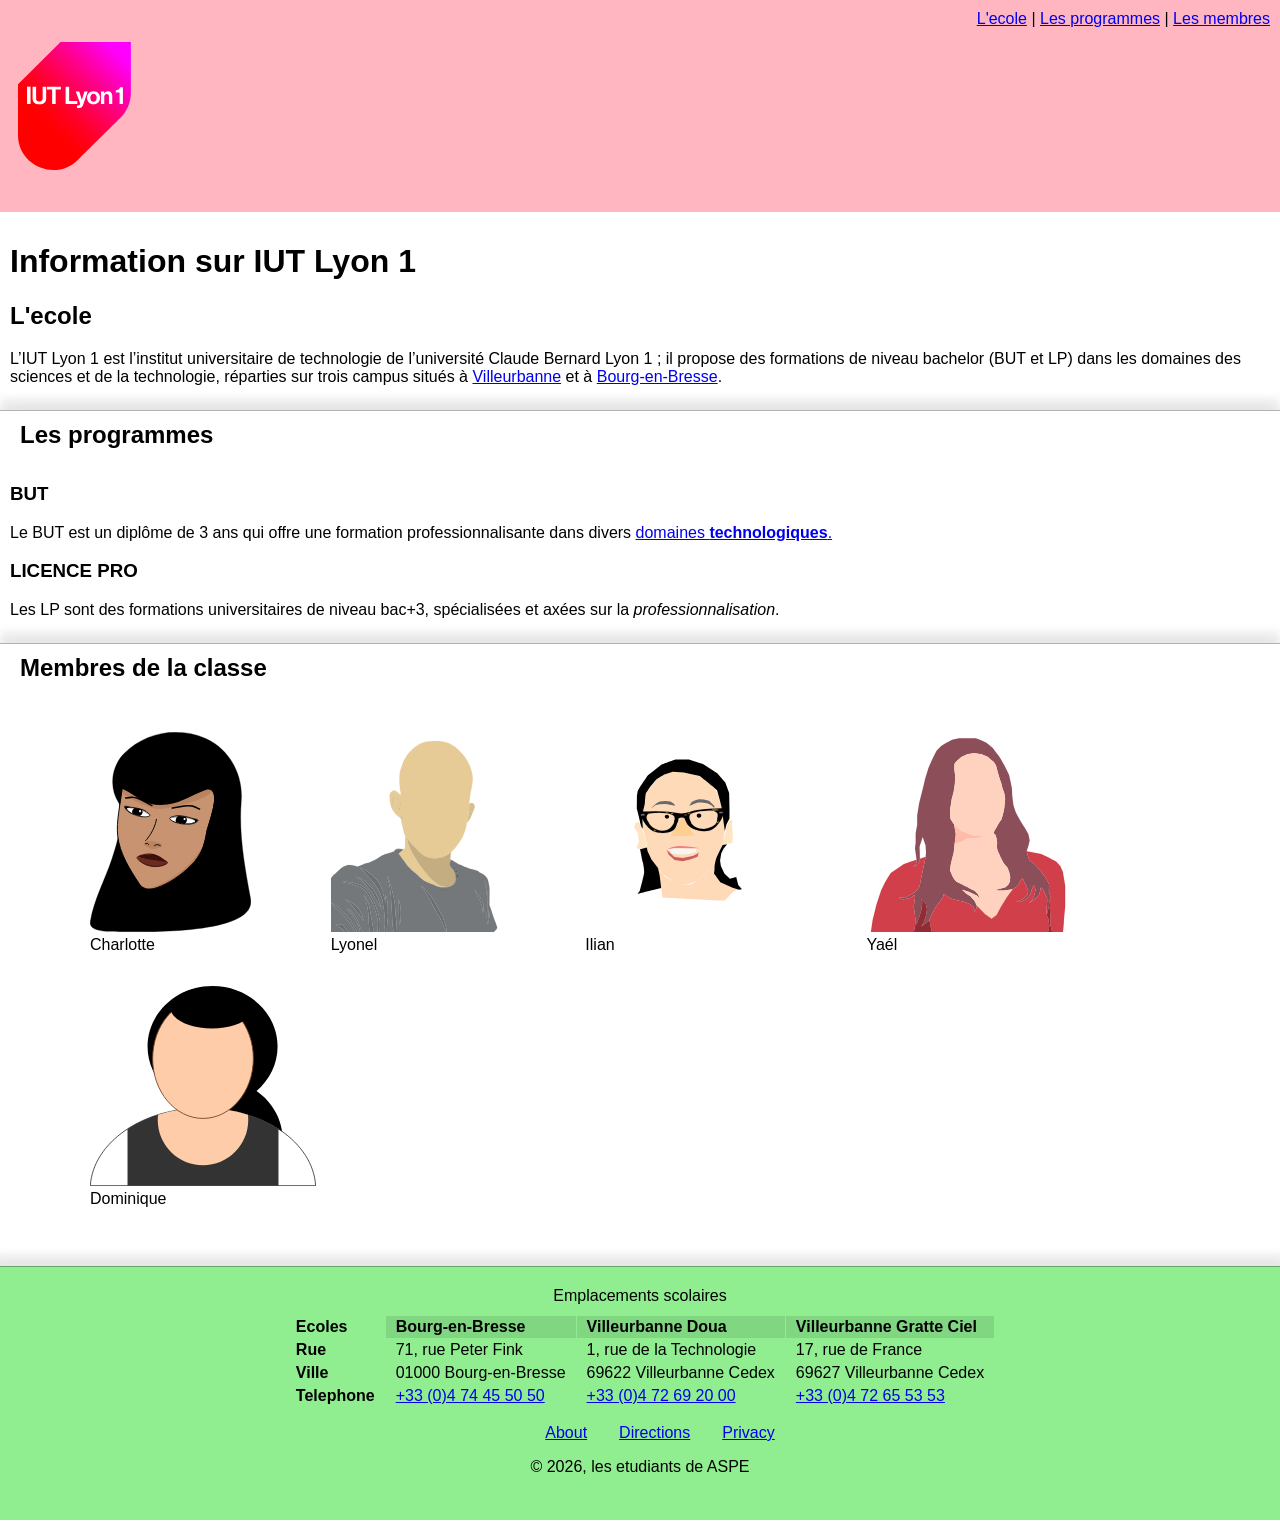
<file: index.html>
<!DOCTYPE html>
<html lang="fr-FR">
  <head>
    <meta charset="UTF-8">
    <title>IUT Lyon 1</title>
    <link rel="stylesheet" href="assets/styles.css" />
  </head>
  <body>
  <header>
    <img src="assets/iut_logo.svg" alt="IUT Lyon 1" />
    <nav>
      <a href="#school">L'ecole</a> | 
      <a href="#programs">Les programmes</a> | 
      <a href="#members">Les membres</a> 
    </nav>
  </header>
   <main id="top">
    <h1>Information sur IUT Lyon 1</h1>
    <h2 id="school">L'ecole</h2>
    <p>L’IUT Lyon 1 est l’institut universitaire de technologie de l’université Claude Bernard Lyon 1 ; il propose des formations de niveau bachelor (BUT et LP) dans les domaines des sciences et de la technologie, réparties sur trois campus situés à <a href="#vAddr">Villeurbanne</a> et à <a href="#bAddr">Bourg-en-Bresse</a>.</p>
    <h2 id="programs">Les programmes</h2>
    <h3>BUT</h3>
    <p>Le BUT est un diplôme de 3 ans qui offre une formation professionnalisante dans divers <a href="https://example.com">domaines <strong>technologiques</strong>.</a></p>
    <h3>LICENCE PRO</h3>
    <p>Les LP sont des formations universitaires de niveau bac+3, spécialisées et axées sur la <em>professionnalisation</em>.</p>
    <h2 id="members">Membres de la classe</h2>
    <ul>
      <li>
        <figure>
          <img src="photos/female2.svg" alt="femme avec hijab" />
          <figcaption>Charlotte</figcaption>
        </figure>
      </li>
      <li>
        <figure>
          <img src="photos/person2.svg" alt="personne sans cheveux" />
          <figcaption>Lyonel</figcaption>
        </figure>
      </li>
      <li>
        <figure>
          <img src="photos/person3.svg" alt="personne avec cheveux blond" />
          <figcaption>Ilian</figcaption>
        </figure>
      </li>
      <li>
        <figure>
          <img src="photos/person4.svg" alt="personne avec cheveux brun long" />
          <figcaption>Yaél</figcaption>
        </figure>
      </li>
      <li>
        <figure>
          <img src="photos/person5.svg" alt="personne avec cheveux noir" />
          <figcaption>Dominique</figcaption>
        </figure>
      </li>
    </ul>
  </main>
    <footer>
      <table>
        <caption>Emplacements scolaires</caption>
        <thead>
          <tr>
           <th>Ecoles</th>
            <th id="bAddr">
              Bourg-en-Bresse
            </th>
            <th id="vAddr">
              Villeurbanne Doua
            </th> 
            <th>Villeurbanne Gratte Ciel</th>
          </tr> 
        </thead>
        <tbody>
          <tr>
            <th scope="row">Rue</th>
            <td>
              71, rue Peter Fink
            </td>
            <td>
              1, rue de la Technologie
            </td>
            <td>
              17, rue de France 
            </td>
          </tr>
          <tr>
            <th scope="row">Ville</th>
            <td>
              01000 Bourg-en-Bresse
            </td>
            <td>
              69622 Villeurbanne Cedex
            </td>
            <td>
              69627 Villeurbanne Cedex 
            </td>
          </tr>
          <tr>
           <th scope="row">Telephone</th>
            <td>
              <a href="tel:33474455050">+33 (0)4 74 45 50 50</a>
            </td>
            <td>
              <a href="tel:33472692000">+33 (0)4 72 69 20 00</a>
            </td>
            <td>
              <a href="tel:+33472655353">+33 (0)4 72 65 53 53</a>
            </td>
          </tr> 
        </tbody>
      </table>
      <nav>
        <ul>
            <li>
              <a href="about/index.html">About</a>
            </li>
            <li>
              <a href="directions/index.html">Directions</a>
            </li>
            <li>
              <a href="privacy/index.html">Privacy</a>
            </li>
          </ul>
      </nav>
      <p>&copy; 2026, les etudiants de ASPE</p>
      <a href="#top" class="sr-only">Accéder au contenu</a>
    </footer>
  </body>
</html>
</file>
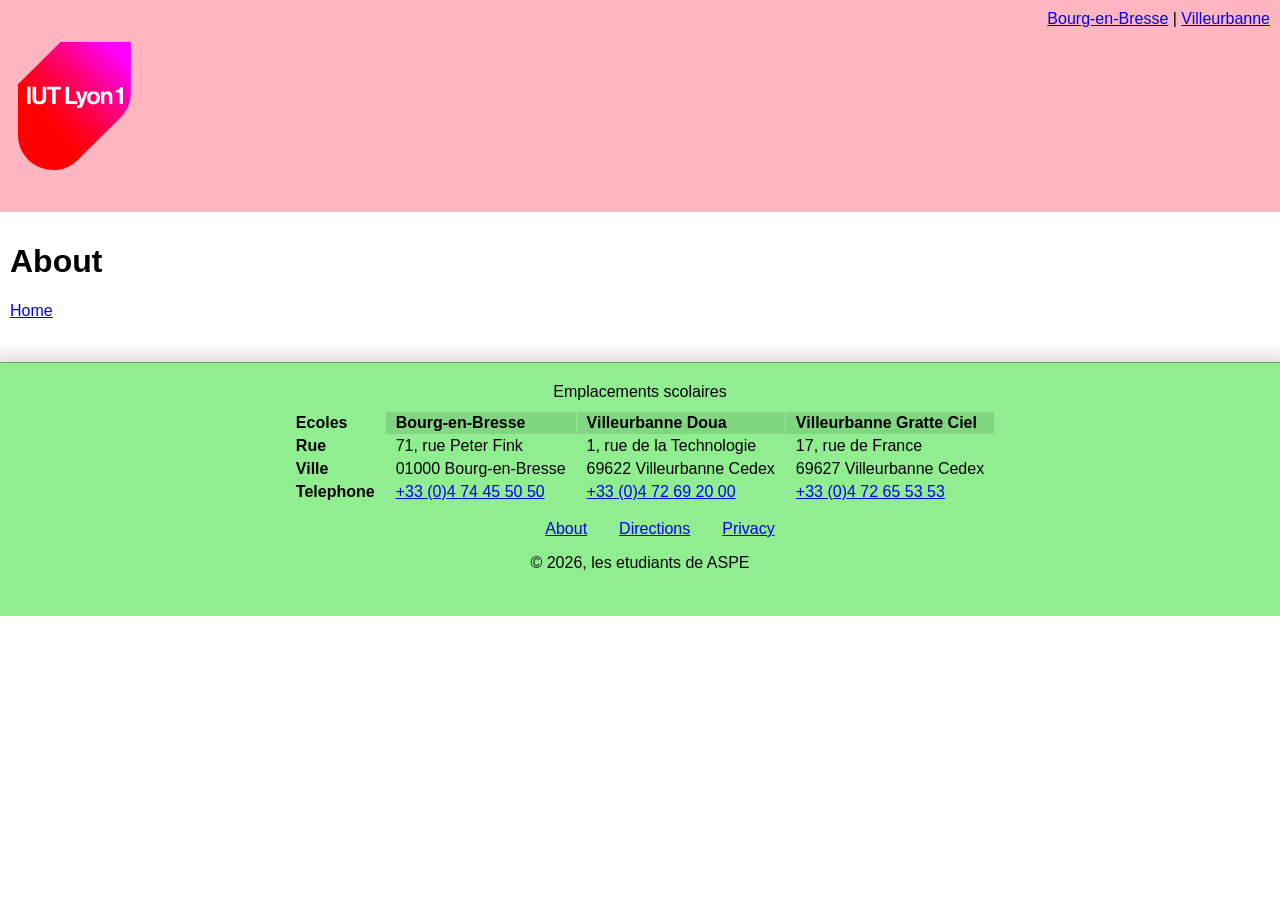
<file: about/index.html>
<!DOCTYPE html>
<html lang="fr-FR">
  <head>
    <meta charset="UTF-8">
    <title>About :: IUT Lyon 1</title>
    <link rel="stylesheet" href="../assets/styles.css" />
  </head>
  <body>
  <header>
     <a href="../index.html"><img src="../assets/iut_logo.svg" alt="IUT Lyon 1" /></a>
    <nav>
      <a href="#bAddr">Bourg-en-Bresse</a> | 
      <a href="#vAddr">Villeurbanne</a>
    </nav>
  </header>
   <main id="top">
    <h1>About</h1>
    <p><a href="../index.html">Home</a></p>
  </main>
    <footer>
      <table>
        <caption>Emplacements scolaires</caption>
        <thead>
          <tr>
           <th>Ecoles</th>
            <th id="bAddr">
              Bourg-en-Bresse
            </th>
            <th id="vAddr">
              Villeurbanne Doua
            </th> 
            <th>Villeurbanne Gratte Ciel</th>
          </tr> 
        </thead>
        <tbody>
          <tr>
            <th scope="row">Rue</th>
            <td>
              71, rue Peter Fink
            </td>
            <td>
              1, rue de la Technologie
            </td>
            <td>
              17, rue de France 
            </td>
          </tr>
          <tr>
            <th scope="row">Ville</th>
            <td>
              01000 Bourg-en-Bresse
            </td>
            <td>
              69622 Villeurbanne Cedex
            </td>
            <td>
              69627 Villeurbanne Cedex 
            </td>
          </tr>
          <tr>
           <th scope="row">Telephone</th>
            <td>
              <a href="tel:33474455050">+33 (0)4 74 45 50 50</a>
            </td>
            <td>
              <a href="tel:33472692000">+33 (0)4 72 69 20 00</a>
            </td>
            <td>
              <a href="tel:+33472655353">+33 (0)4 72 65 53 53</a>
            </td>
          </tr> 
        </tbody>
      </table>
      <nav>
        <ul>
            <li>
              <a href="../about/index.html">About</a>
            </li>
            <li>
              <a href="../directions/index.html">Directions</a>
            </li>
            <li>
              <a href="../privacy/index.html">Privacy</a>
            </li>
          </ul>
          </nav>      <p>&copy; 2026, les etudiants de ASPE</p>
      <a href="#top" class="sr-only">Accéder au contenu</a>
    </footer>
  </body>
</html>
</file>
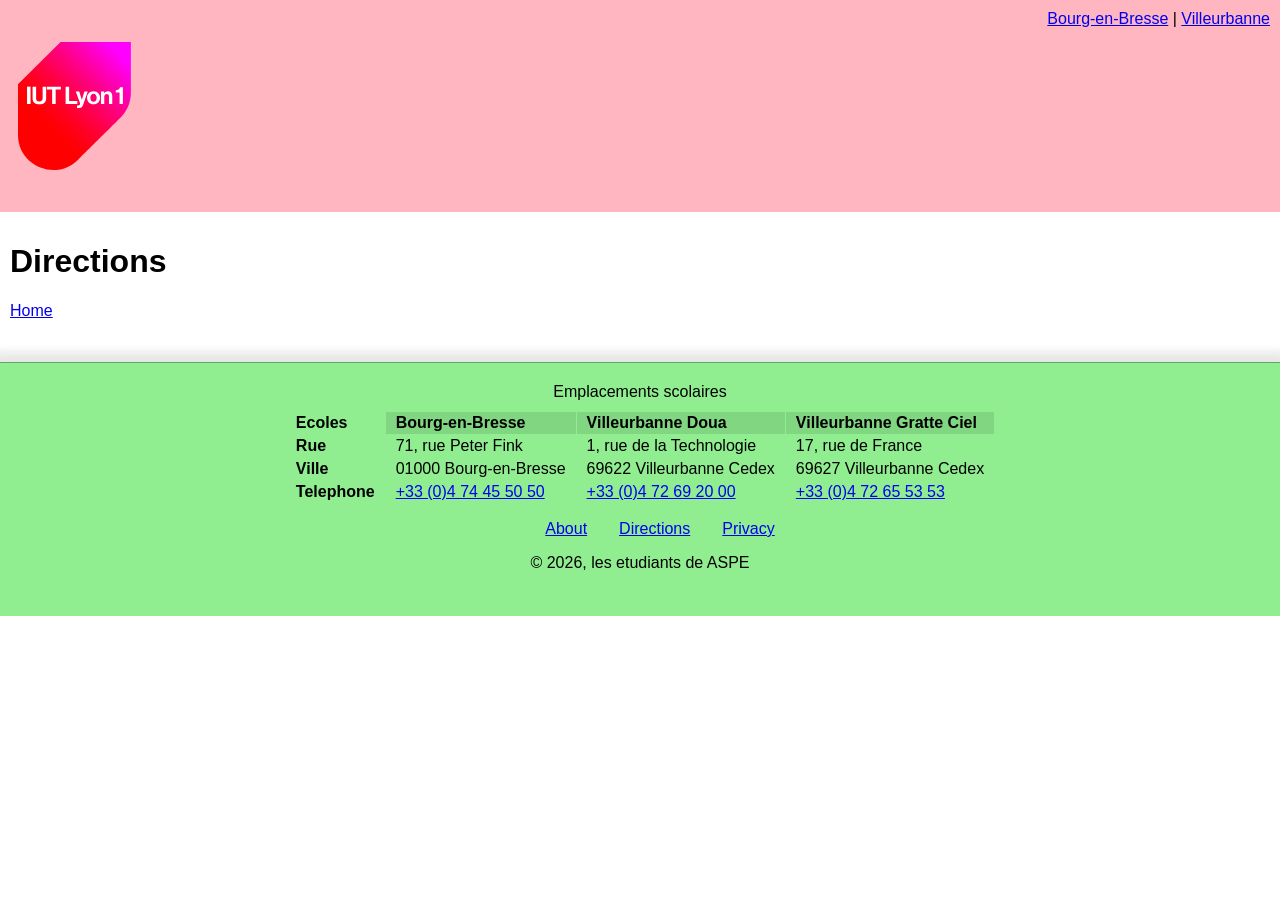
<file: directions/index.html>
<!DOCTYPE html>
<html lang="fr-FR">
  <head>
    <meta charset="UTF-8">
    <title>Directions :: IUT Lyon 1</title>
    <link rel="stylesheet" href="../assets/styles.css" />
  </head>
  <body>
  <header>
     <a href="../index.html"><img src="../assets/iut_logo.svg" alt="IUT Lyon 1" /></a>
    <nav>
      <a href="#bAddr">Bourg-en-Bresse</a> | 
      <a href="#vAddr">Villeurbanne</a>
    </nav>
  </header>
   <main id="top">
    <h1>Directions</h1>
    <p><a href="../index.html">Home</a></p>
  </main>
    <footer>
      <table>
        <caption>Emplacements scolaires</caption>
        <thead>
          <tr>
           <th>Ecoles</th>
            <th id="bAddr">
              Bourg-en-Bresse
            </th>
            <th id="vAddr">
              Villeurbanne Doua
            </th> 
            <th>Villeurbanne Gratte Ciel</th>
          </tr> 
        </thead>
        <tbody>
          <tr>
            <th scope="row">Rue</th>
            <td>
              71, rue Peter Fink
            </td>
            <td>
              1, rue de la Technologie
            </td>
            <td>
              17, rue de France 
            </td>
          </tr>
          <tr>
            <th scope="row">Ville</th>
            <td>
              01000 Bourg-en-Bresse
            </td>
            <td>
              69622 Villeurbanne Cedex
            </td>
            <td>
              69627 Villeurbanne Cedex 
            </td>
          </tr>
          <tr>
           <th scope="row">Telephone</th>
            <td>
              <a href="tel:33474455050">+33 (0)4 74 45 50 50</a>
            </td>
            <td>
              <a href="tel:33472692000">+33 (0)4 72 69 20 00</a>
            </td>
            <td>
              <a href="tel:+33472655353">+33 (0)4 72 65 53 53</a>
            </td>
          </tr> 
        </tbody>
      </table>
      <nav>
        <ul>
            <li>
              <a href="../about/index.html">About</a>
            </li>
            <li>
              <a href="../directions/index.html">Directions</a>
            </li>
            <li>
              <a href="../privacy/index.html">Privacy</a>
            </li>
          </ul>
          </nav>
      <p>&copy; 2026, les etudiants de ASPE</p>
      <a href="#top" class="sr-only">Accéder au contenu</a>
    </footer>
  </body>
</html>
</file>
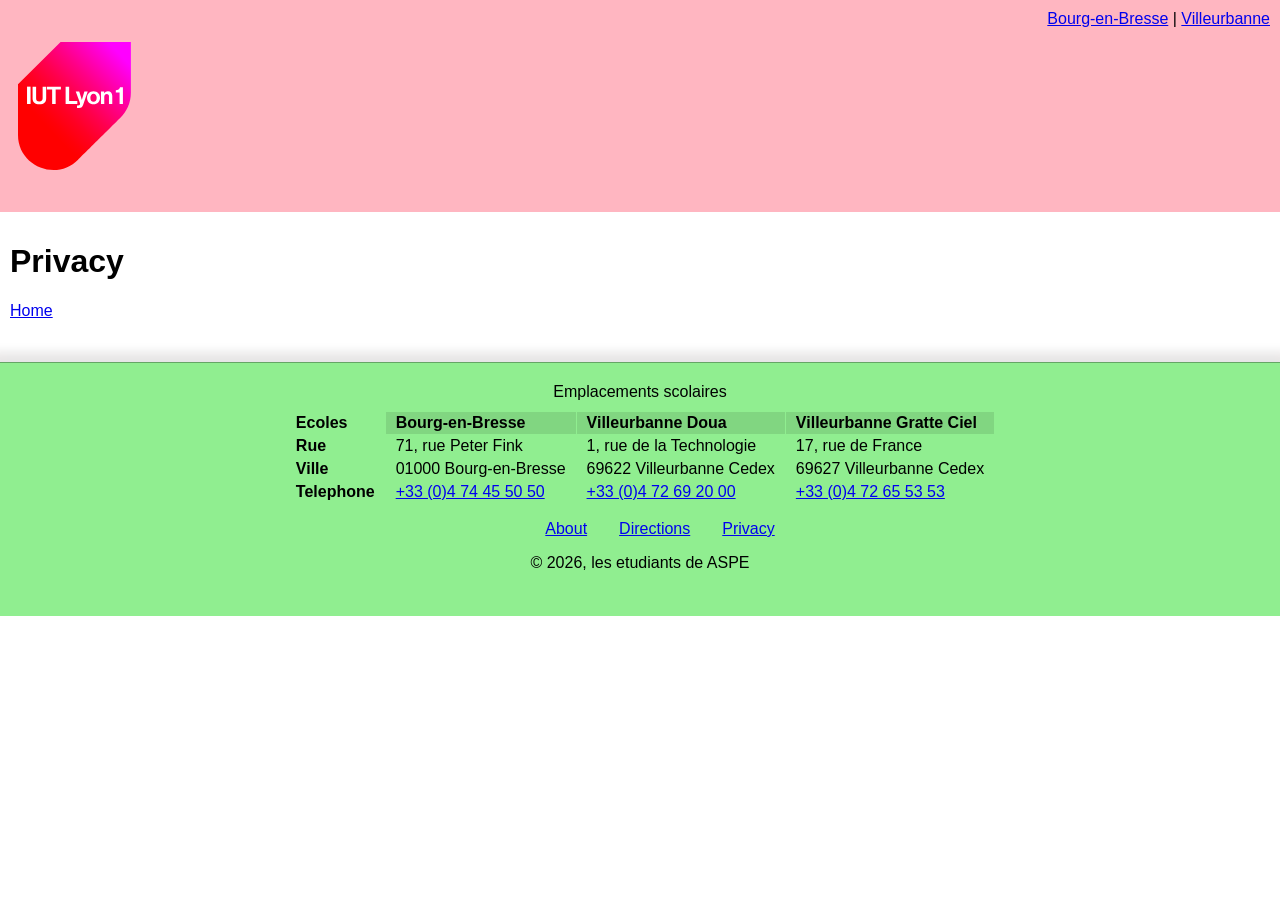
<file: privacy/index.html>
<!DOCTYPE html>
<html lang="fr-FR">
  <head>
    <meta charset="UTF-8">
    <title>Privacy :: IUT Lyon 1</title>
    <link rel="stylesheet" href="../assets/styles.css" />
  </head>
  <body>
  <header>
     <a href="../index.html"><img src="../assets/iut_logo.svg" alt="IUT Lyon 1" /></a>
    <nav>
      <a href="#bAddr">Bourg-en-Bresse</a> | 
      <a href="#vAddr">Villeurbanne</a>
    </nav>
  </header>
   <main id="top">
    <h1>Privacy</h1>
    <p><a href="../index.html">Home</a></p>
  </main>
    <footer>
      <table>
        <caption>Emplacements scolaires</caption>
        <thead>
          <tr>
           <th>Ecoles</th>
            <th id="bAddr">
              Bourg-en-Bresse
            </th>
            <th id="vAddr">
              Villeurbanne Doua
            </th> 
            <th>Villeurbanne Gratte Ciel</th>
          </tr> 
        </thead>
        <tbody>
          <tr>
            <th scope="row">Rue</th>
            <td>
              71, rue Peter Fink
            </td>
            <td>
              1, rue de la Technologie
            </td>
            <td>
              17, rue de France 
            </td>
          </tr>
          <tr>
            <th scope="row">Ville</th>
            <td>
              01000 Bourg-en-Bresse
            </td>
            <td>
              69622 Villeurbanne Cedex
            </td>
            <td>
              69627 Villeurbanne Cedex 
            </td>
          </tr>
          <tr>
           <th scope="row">Telephone</th>
            <td>
              <a href="tel:33474455050">+33 (0)4 74 45 50 50</a>
            </td>
            <td>
              <a href="tel:33472692000">+33 (0)4 72 69 20 00</a>
            </td>
            <td>
              <a href="tel:+33472655353">+33 (0)4 72 65 53 53</a>
            </td>
          </tr> 
        </tbody>
      </table>
      <nav>
        <ul>
            <li>
              <a href="../about/index.html">About</a>
            </li>
            <li>
              <a href="../directions/index.html">Directions</a>
            </li>
            <li>
              <a href="../privacy/index.html">Privacy</a>
            </li>
          </ul>
          </nav>      <p>&copy; 2026, les etudiants de ASPE</p>
      <a href="#top" class="sr-only">Accéder au contenu</a>
    </footer>
  </body>
</html>
</file>
<file: assets/styles.css>
:root {
  font-family: 'Segoe UI', Tahoma, Geneva, Verdana, sans-serif;
  font-size: 16px;
}

body {
  margin: 0;
  font-size: 1rem;
}

/* 7. le liens pas visible */
.sr-only {
  visibility: hidden;
}

/* 8. le liens  visible */
.sr-only:focus {
  visibility: visible;
}

img {
  border: solid red 10px;
}

/* 10. images avec alt */
img[alt] {
  border: none;
}

/* 11. liens interne (commencent avec #) */
a[href^="#"] {
 
}

body > * {
  padding: 10px;
}

header {
  background-color: lightpink;
  width: 100%;
  float: left;
  box-sizing: border-box;
}

/* 1. le logo */
header img { 
    width: 129px;
    float: left;
  }

header nav {
  text-align: right;
}

/* 2. les liens */
header nav a {
}

main {
  clear: both;
}


/* 3. les liens dans le contenu */
main a,
main p a {
  
}

main ul {
  list-style-type: "";
  display: flex;
  flex-flow: row wrap;
}

main figure img {
  height: 200px;
}

 /* 4. charlotte - c'est le <li> qui est le premier de sont parent. */
li:first-of-type figcaption,
li:nth-of-type(1) figcaption,
li:first-child figcaption {
 
}

 /* 5. personne 5 - c'est le <li> qui est le dernier de sont parent. */
li:last-of-type img,
li:nth-last-of-type(1) img,
li:last-child img {
 
}

/* 12. lorsque l’élément <figure>, le parent de l'image et le figcaption, est survolé */
main figure:hover {

}


h2:not(:first-of-type), 
footer {
  padding-top: 1em;
  border-top: 1px solid rgb(0 0 0 /0.3);
  box-shadow: 0 -10px 10px rgb(25 0 0 /0.1);
  margin: 1em -10px;
  padding: 10px 20px;
}

/* 9. lecole. seulement le h2 si c'est directement apres le h1 */
h1 + h2 {
  
}
footer {
  background-color: lightgreen;
  padding: 10px;
}
table {
  border-spacing: 1px;
  margin: auto;
}
caption {
  padding: 10px;
}

/* 6. les trois villes */
th:not(:first-of-type), 
th ~ th,
th + th {
  background-color: rgb(0 0 0 / 0.1);
}
tr > * {
  text-align: left;
  padding: 2px 10px;
}
footer p {
  text-align: center;
}
footer ul {
  display: flex;
  gap: 2em;
  list-style-type: "";
}
footer nav {
  margin: auto;
  max-width: max-content;
}
</file>
